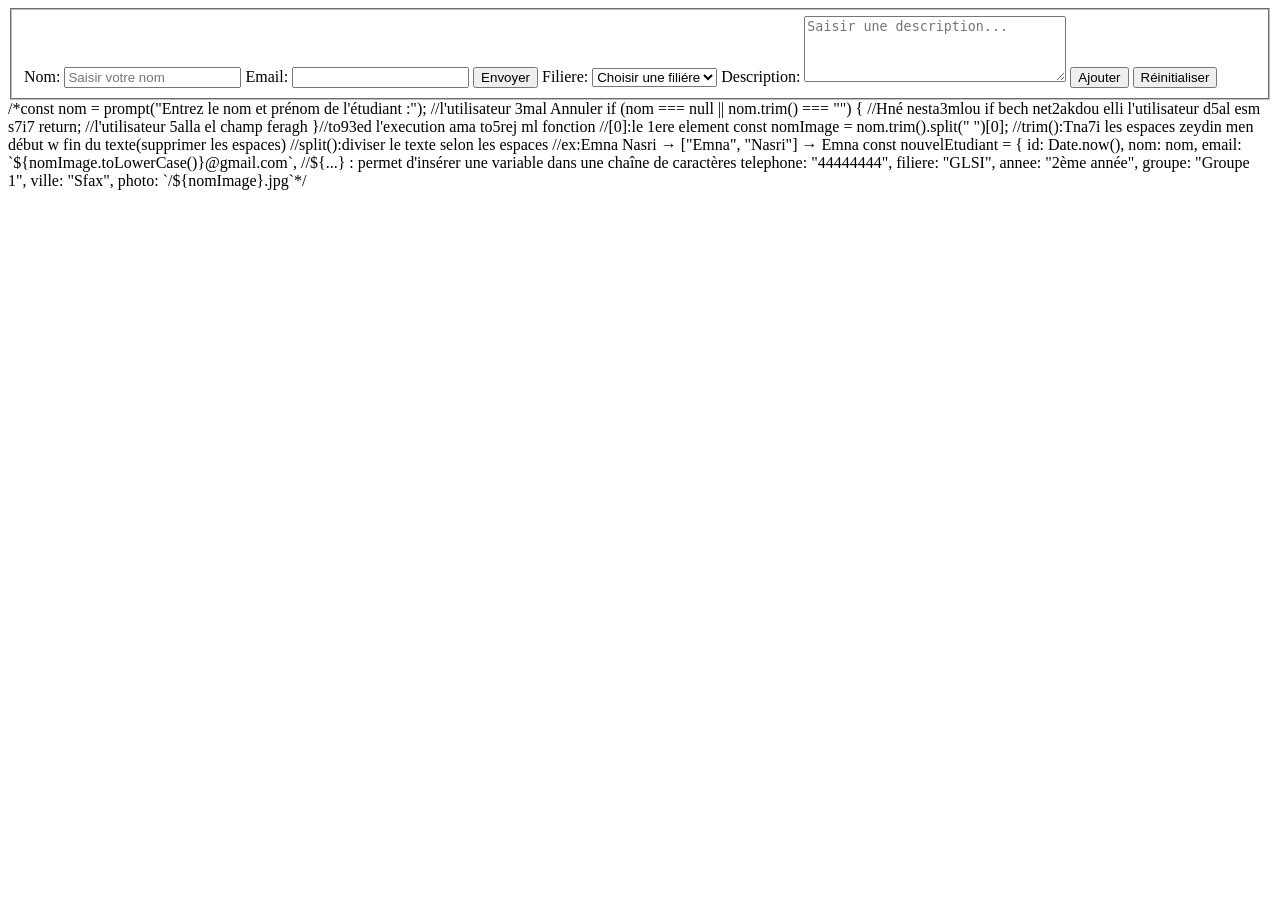
<file: src/index2.html>
<!DOCTYPE html>
<html lang="en">

<head>
    <meta charset="UTF-8">
    <meta name="viewport" content="width=device-width, initial-scale=1.0">
    <title>Document</title>
</head>

<body>
    <fieldset>
        <form>
            <label for="nom">Nom:</label>
            <input type="text" id="nom" placeholder="Saisir votre nom" required />

            <label for="email">Email:</label>
            <input type="email" id="email" name="email" />

            <button type="submit">Envoyer</button>
            <label for="filiere" htmlfor="filiere">Filiere:</label>
            <select id="filiere" name="filiere" required>
                <option value="">Choisir une filiére</option>
                <option value="GLSI">GLSI</option>
                <option value="LCS">LCS</option>
                <option value="LBC">LBC</option>
            </select>
            <label for="description">Description: </label>
            <textarea id="description" name="description" rows="4" cols="30"
                placeholder="Saisir une description..."></textarea>
            <button type="submit">Ajouter</button>
            <button type="reset">Réinitialiser</button>

        </form>
    </fieldset>
</body>

</html>
/*const nom = prompt("Entrez le nom et prénom de l'étudiant :");
//l'utilisateur 3mal Annuler
if (nom === null || nom.trim() === "") { //Hné nesta3mlou if bech net2akdou elli l'utilisateur d5al esm s7i7
return; //l'utilisateur 5alla el champ feragh
}//to93ed l'execution ama to5rej ml fonction
//[0]:le 1ere element
const nomImage = nom.trim().split(" ")[0]; //trim():Tna7i les espaces zeydin men début w fin du texte(supprimer les
espaces)
//split():diviser le texte selon les espaces
//ex:Emna Nasri → ["Emna", "Nasri"] → Emna
const nouvelEtudiant = {
id: Date.now(),
nom: nom,
email: `${nomImage.toLowerCase()}@gmail.com`, //${...} : permet d'insérer une variable dans une chaîne de caractères
telephone: "44444444",
filiere: "GLSI",
annee: "2ème année",
groupe: "Groupe 1",
ville: "Sfax",
photo: `/${nomImage}.jpg`*/
</file>
